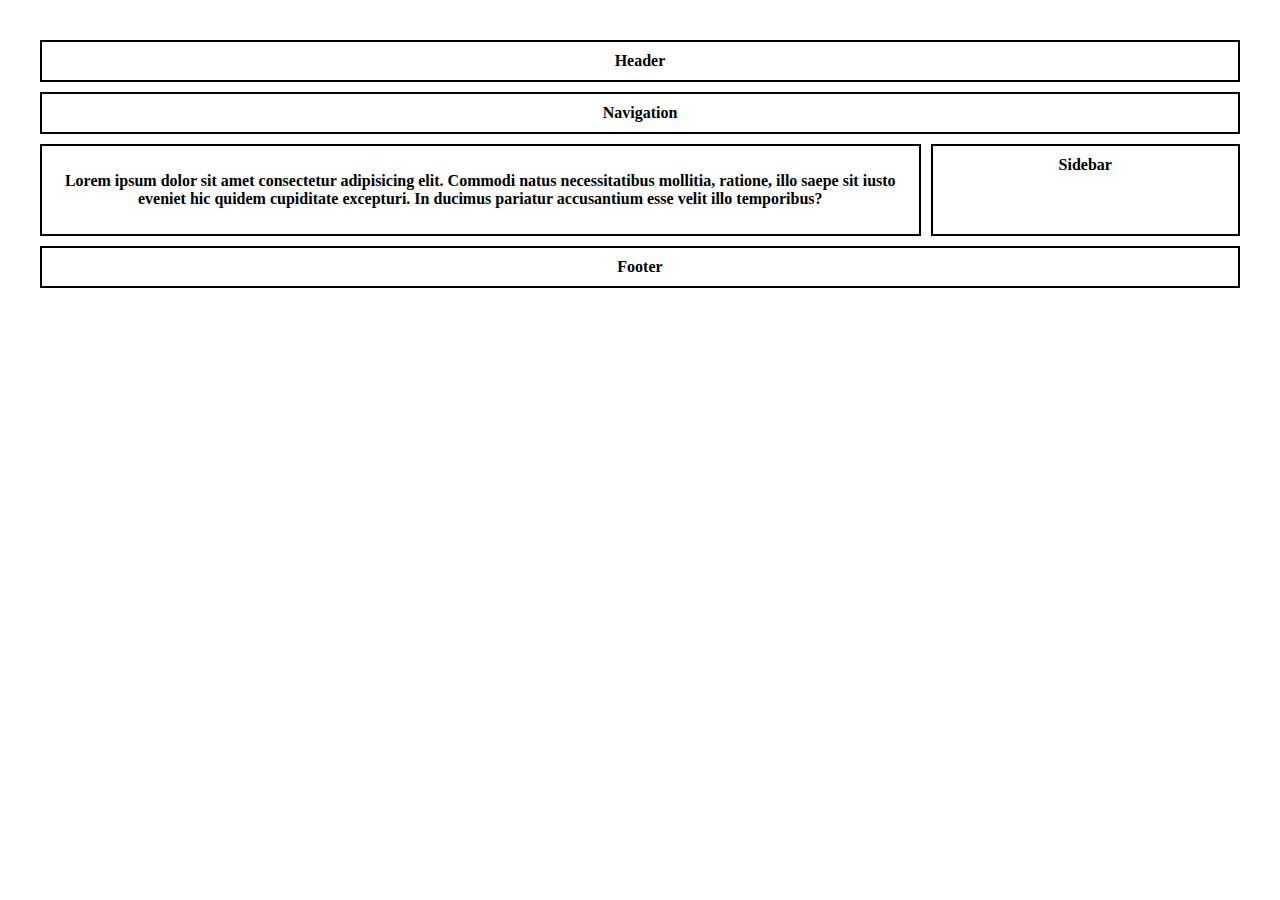
<file: Layout/index.html>
<!DOCTYPE html>
<html lang="en">
<head>
    <meta charset="UTF-8">
    <meta http-equiv="X-UA-Compatible" content="IE=edge">
    <meta name="viewport" content="width=device-width, initial-scale=1.0">
    <title>Document</title>
    <link rel="stylesheet" href="style.css">
</head>
<body>
    <div class="wrapper">
        <header class="header brd">Header</header>
        <nav class="navigation brd">Navigation</nav>
        <article class="main brd">
          <p>Lorem ipsum dolor sit amet consectetur adipisicing elit. Commodi natus necessitatibus mollitia, ratione, illo saepe sit iusto eveniet hic quidem cupiditate excepturi. In ducimus pariatur accusantium esse velit illo temporibus?
          </p>  
        </article>
        <aside class="aside sidebar brd">Sidebar</aside>
        <footer class="footer brd">Footer</footer>
    </div>
</body>
</html>
</file>
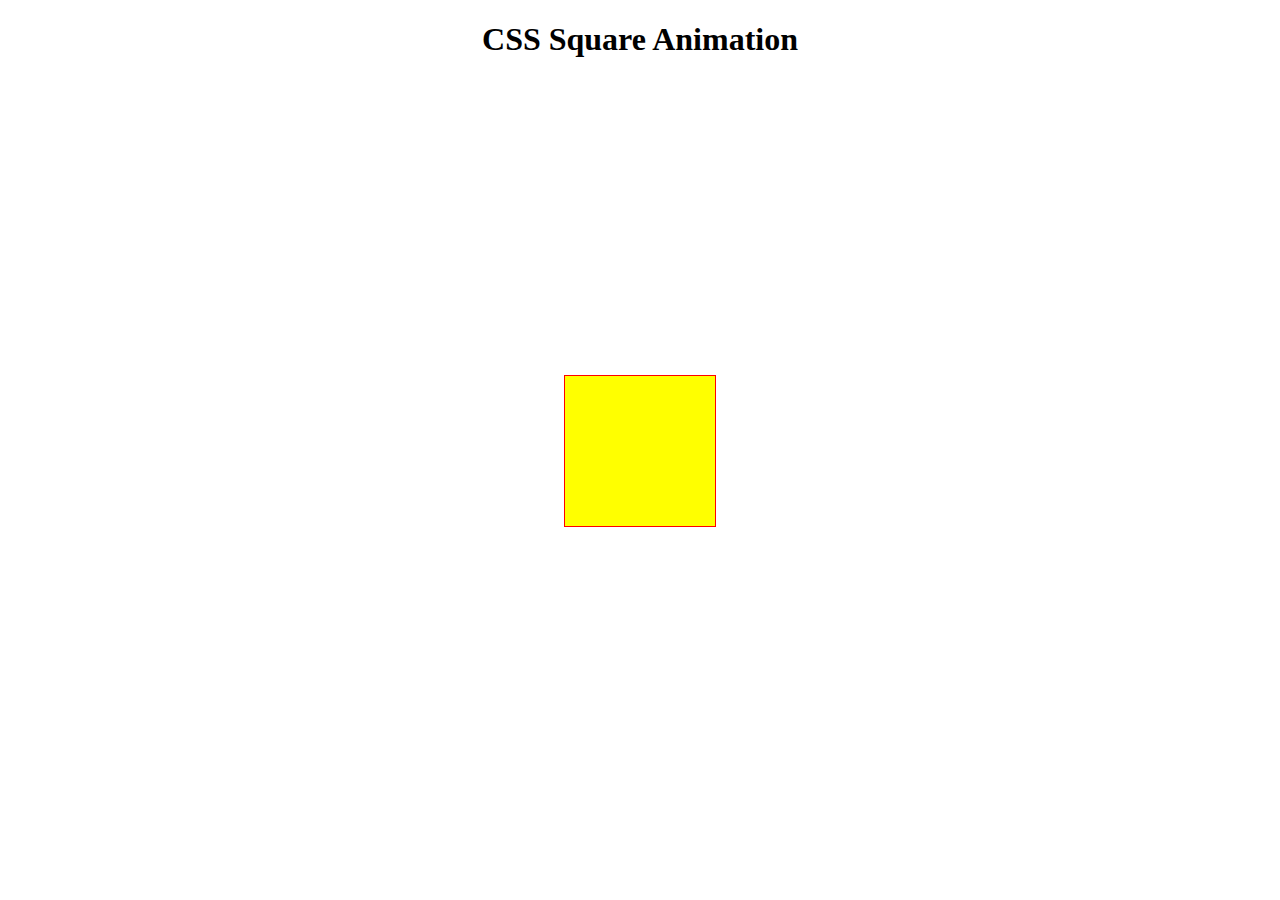
<file: SquareAnimation/indexSquare.html>
<!DOCTYPE html>
<html>
<head>
<style> 


div {
  width: 150px;
  height: 150px;
  background-color: yellow;
  border: 1px solid red;
  position: absolute;
  left: 0;
  right: 0;
  margin: 0 auto;
  top: calc(50% - 75px);
  animation-name: example;
  animation-duration: 4s;
}

@keyframes example {
  
  0%   {background-color:yellow; left:0px; transform: rotate(90deg);}  
  25%  {background-color:red; left:0px; transform: rotate(180deg);}
  50%  {background-color:orange; left:0px; transform: rotate(270deg);}
  75%  {background-color:green; left:0px; transform: rotate(360deg);}
  100% {background-color:yellow; left:0px; transform: rotate(450deg);}  
}
</style>
</head>
<body>


<h1><center>CSS Square Animation</center></h1>
<div></div>

</body>
</html>
</file>
<file: Layout/style.css>
body {
  padding: 2em; 
}

.brd {
  border: solid 2px;
}

.wrapper {
    display: flex;  
    flex-flow: row wrap;
    font-weight: bold;
    text-align: center; 
    gap: 10px;
}
  
.wrapper > * {
    padding: 10px;
    flex: 1 100%;
}
    
@media all and (min-width: 600px) {
    .aside { flex: 1 0 0; }
}
  
@media all and (min-width: 800px) {
    .main    { flex: 3 0px; }
    .main    { order: 2; }
    .sidebar { order: 3; }
    .footer  { order: 4; }
}
</file>
